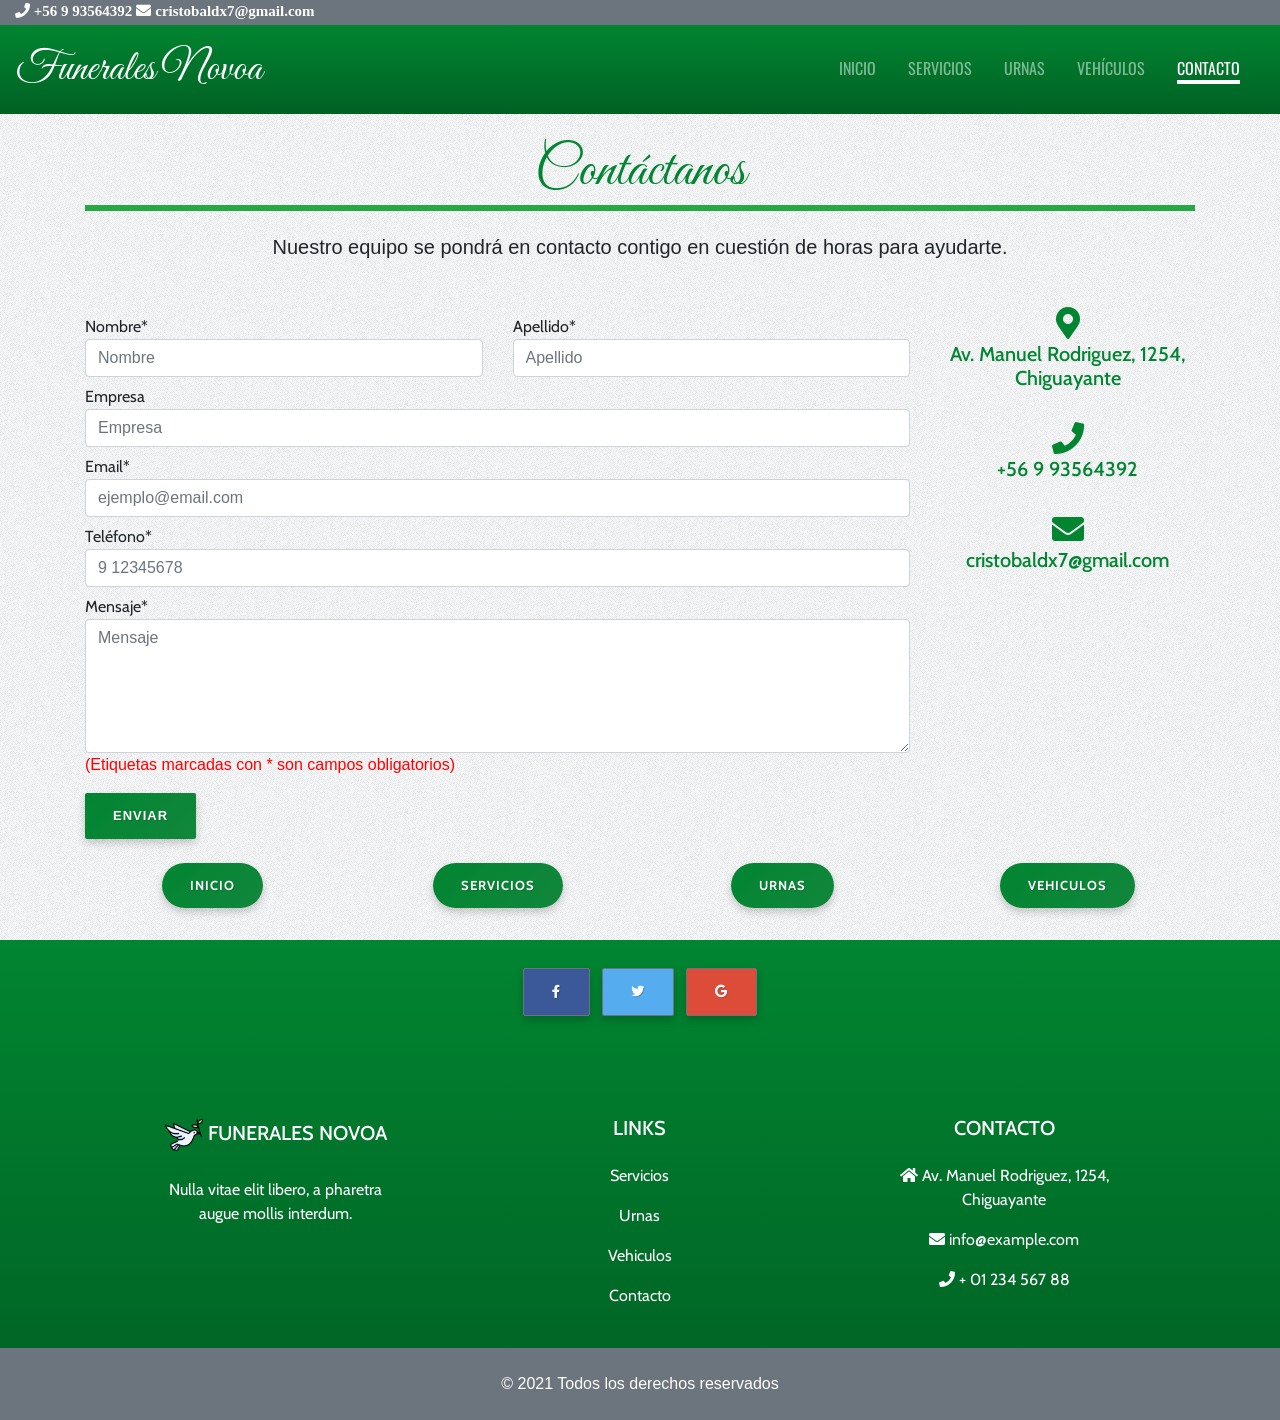
<file: contacto.html>
<!DOCTYPE html>
<html>
    <head>
        <meta charset="utf-8">
        <meta http-equiv="X-UA-Compatible" content="IE=edge">
        <title>Funerales Novoa - Contacto</title>
        <meta name="description" content="">
        <meta name="viewport" content="width=device-width, initial-scale=1">
        <!-- FavIcon -->
        <link rel="icon" href="img/peace.png">
        <!--Kaushan Font-->
        <link href='https://fonts.googleapis.com/css?family=Kaushan+Script' rel='stylesheet' type='text/css'>
        <!--Oswald Font-->
        <link href="https://fonts.googleapis.com/css2?family=Oswald&display=swap" rel="stylesheet">
        <!-- Great Vibes font -->
        <link href="https://fonts.googleapis.com/css2?family=Great+Vibes&display=swap" rel="stylesheet">
        <!-- Cabin Font -->
        <link href="https://fonts.googleapis.com/css2?family=Cabin:ital,wght@0,500;1,400&display=swap" rel="stylesheet">
        <!-- Font Awesome -->
        <link rel="stylesheet" href="https://cdnjs.cloudflare.com/ajax/libs/font-awesome/5.15.3/css/all.min.css">

        <!-- BOOTSTRAP COMPILACION -->
        <!-- Latest compiled and minified CSS -->
        <link rel="stylesheet" href="https://maxcdn.bootstrapcdn.com/bootstrap/4.5.2/css/bootstrap.min.css">

        <!-- jQuery library -->
        <script src="https://ajax.googleapis.com/ajax/libs/jquery/3.5.1/jquery.min.js"></script>

        <!-- Popper JS -->
        <script src="https://cdnjs.cloudflare.com/ajax/libs/popper.js/1.16.0/umd/popper.min.js"></script>

        <!-- Latest compiled JavaScript -->
        <script src="https://maxcdn.bootstrapcdn.com/bootstrap/4.5.2/js/bootstrap.min.js"></script>

        <!-- Estilos -->
        <link rel="stylesheet" href="Styles/estilos.css">

        <!-- AOS -->
        <link href="https://unpkg.com/aos@2.3.1/dist/aos.css" rel="stylesheet">
    </head>
    <body>
        <!-- HEADER-CONTACT -->
        <div class="container-fluid">
          <div class="row">
            <div class="header-contact col-12 m-auto bg-secondary text-white">
              <i class="fas fa-phone phone"> +56 9 93564392</i>
              <i class="fas fa-envelope email"> cristobaldx7@gmail.com</i>
            </div>
          </div>
        </div>
          
        <!-- NAV -->
        <nav class="navbar navbar-expand-lg navbar-dark">
            
            <a class="navbar-brand" style="font-family: 'Great Vibes', cursive;font-size: 42px;" href="index.html">Funerales Novoa</a>
            <button class="navbar-toggler second-button " type="button" data-toggle="collapse" data-target="#navbarSupportedContent23"
            aria-controls="navbarSupportedContent23" aria-expanded="false" aria-label="Toggle navigation">
            <div class="animated-icon2"><span></span><span></span><span></span><span></span></div>
            </button>
            
            <div class="collapse navbar-collapse" id="navbarSupportedContent23">
            <ul class="navbar-nav ml-auto">
                <li class="nav-item ">
                <a class="nav-link botones mr-3" href="index.html">INICIO
                    <span class="sr-only">(current)</span>
                </a>
                </li>
                <li class="nav-item">
                <a class="nav-link botones mr-3" href="servicios.html">SERVICIOS</a>
                
                </li>
                <li class="nav-item">
                <a class="nav-link botones mr-3" href="urnas.html">URNAS</a>
                </li>
                <li class="nav-item">
                <a class="nav-link botones mr-3" href="vehiculos.html">VEHÍCULOS</a>
                </li>
                <li class="nav-item active">
                    <a class="nav-link botones mr-3" href="contacto.html">CONTACTO</a>
                </li>
            </ul>
            
            </div>
        </nav>

        <!--Section: Contact -->
          <section class="container mb-4">
            <!-- Titulo -->
            <h1 class="h1-responsive titulos text-center my-4 border-bottom border-success border-5 display-4 ">Contáctanos</h1>
            
            <!--Section description-->
            <h5 class="text-center w-responsive mx-auto mb-5">Nuestro equipo se pondrá en contacto contigo en
              cuestión de horas para ayudarte.
            </h5>
            

            <div class="row">

                <!--Grid column-->
                <div class="col-md-9 mb-md-0 mb-5">
                  <form action="" method="POST" onsubmit="return validaciones()">

                    <!--Grid row-->
                    <div class="row">

                        <!--Grid column-->
                        <div class="col-md-6">
                            <div class="md-form mb-0">
                                <label for="name" class="mb-0 mt-2" style="font-family: 'Cabin', sans-serif;">Nombre*</label>
                                <input type="text" id="firstName" name="firstName" class="form-control" placeholder="Nombre" required>
                                
                            </div>
                        </div>
                        <!--Grid column-->
                        <!--Grid column-->
                        <div class="col-md-6">
                          <div class="md-form mb-0">
                              <label for="lastname" class="mb-0 mt-2" style="font-family: 'Cabin', sans-serif;">Apellido*</label>
                              <input type="text" id="lastName" name="lastName" class="form-control" placeholder="Apellido" required>
                              
                          </div>
                        </div>
                      <!--Grid column-->

                        <!--Grid column-->
                        <div class="col-md-12">
                            <div class="md-form mb-0">
                                <label for="empresa" class="mb-0 mt-2" style="font-family: 'Cabin', sans-serif;">Empresa</label>
                                <input type="text" id="empresa" name="empresa" class="form-control" placeholder="Empresa" >
                                
                            </div>
                        </div>
                        <!--Grid column-->

                    </div>
                    <!--Grid row-->
                    <!--Grid row-->
                    <div class="row">
                      <div class="col-md-12">
                          <div class="md-form mb-0">
                              <label for="email" class="mb-0 mt-2" style="font-family: 'Cabin', sans-serif;">Email*</label>
                              <input type="text" id="email" name="email" class="form-control" placeholder="ejemplo@email.com" required>
                              
                          </div>
                      </div>
                    </div>
                  <!--Grid row-->

                    <!--Grid row-->
                    <div class="row">
                        <div class="col-md-12">
                            <div class="md-form mb-0">
                                <label for="numero" class="mb-0 mt-2" style="font-family: 'Cabin', sans-serif;">Teléfono*</label>
                                <input type="text" id="number" name="number" class="form-control" placeholder="9 12345678" required>
                                
                            </div>
                        </div>
                    </div>
                    <!--Grid row-->

                    <!--Grid row-->
                    <div class="row">

                        <!--Grid column-->
                        <div class="col-md-12">

                            <div class="md-form">
                                <label for="message" class="mb-0 mt-2" style="font-family: 'Cabin', sans-serif;">Mensaje*</label>
                                <textarea type="text" id="message" name="message" rows="5" class="form-control md-textarea" placeholder="Mensaje" required></textarea>
                                <label for="" style="color:red; font-family:'Trebuchet MS', 'Lucida Sans Unicode', 'Lucida Grande', 'Lucida Sans', Arial, sans-serif">(Etiquetas marcadas con * son campos obligatorios)</label>
                                
                                
                            </div>

                        </div>
                    </div>
                    <!--Grid row-->
                      <!-- <input name="form" type="submit" class="btn btn-success text-center text-md-left mt-2"> -->
                      <button type="submit" class="btn btn-success text-center text-md-left mt-2" >ENVIAR</button>

                  </form>

                    
                </div>
                <!--Grid column-->

                <!--Grid column-->
                <div class="col-md-3 text-center" style="color: #018531;">
                    <ul class="list-unstyled mb-0">
                        <li><i class="fas fa-map-marker-alt fa-2x"></i>
                            <h5 style="font-family: 'Cabin', sans-serif;">Av. Manuel Rodriguez, 1254, Chiguayante</h5>
                        </li>

                        <li><i class="fas fa-phone mt-4 fa-2x"></i>
                            <h5 style="font-family: 'Cabin', sans-serif;">+56 9 93564392</h5>
                        </li>

                        <li><i class="fas fa-envelope mt-4 fa-2x"></i>
                            <h5 style="font-family: 'Cabin', sans-serif;">cristobaldx7@gmail.com</h5>
                        </li>
                    </ul>
                </div>
                <!--Grid column-->

            </div>

          </section>
          <!--Section: Contact v.2-->

          <!-- BOTONES-DE-ABAJO -->
          <div class="container mb-3 mt-3">
            <div class="row parrafos text-center">
              <div class="col-6 col-md-3 mb-3 ">
                <a href="index.html" class="btn btn-success btn-md btn-radius zoom">INICIO</a>
              </div>
              <div class="col-6 col-md-3 mb-3">
                <a href="servicios.html" class="btn btn-success btn-md btn-radius zoom">SERVICIOS</a>
              </div>
              <div class="col-6 col-md-3 mb-3">
                <a href="urnas.html" class="btn btn-success btn-md btn-radius zoom">URNAS</a>
              </div>
              <div class="col-6 col-md-3 mb-3">
                <a href="vehiculos.html" class="btn btn-success btn-md btn-radius zoom">VEHICULOS</a>
              </div>
            </div>
          </div>
        <!-- FIN BOTONES-DE-ABAJO -->

        <!-- FOOTER -->
        
        <footer class="text-center text-lg-start text-muted bg-principal">
          
          <div class="container p-4 pb-0">
            
          <!-- Section: Social media -->
          <section class="mb-4">
            
            <!-- Facebook -->
            <a
              class="btn btn-secondary btn-floating m-1"
              style="background-color: #3b5998;"
              href="#!"
              role="button"
              ><i class="fab fa-facebook-f"></i
            ></a>
      
            <!-- Twitter -->
            <a
              class="btn btn-secondary btn-floating m-1"
              style="background-color: #55acee;"
              href="#!"
              role="button"
              ><i class="fab fa-twitter"></i
            ></a>
      
            <!-- Google -->
            <a
              class="btn btn-secondary btn-floating m-1"
              style="background-color: #dd4b39;"
              href="#!"
              role="button"
              ><i class="fab fa-google"></i
            ></a>  
          </section>

          </div>
          

          <!-- Section: Links  -->
          <section class="text-white">
            <div class="container text-center text-md-start mt-5">
              <!-- Grid row -->
              <div class="row mt-3">
                <!-- Grid column -->
                <div class="col-md-3 col-lg-4 col-xl-3 mx-auto mb-4" style="font-family: 'Cabin', sans-serif;">
                  <!-- Content -->
                  <h6 class="text-uppercase fw-bold mb-4 " style="font-size: 20px;">
                    <img src="img/peace.png" class="img-fluid" alt="" style="width: 15%;"> 
                    Funerales Novoa
                  </h6>
                  <p>
                    Nulla vitae elit libero, a pharetra augue mollis interdum.
                  </p>
                </div>
                <!-- Grid column -->


                <!-- Grid column -->
                <div class="col-md-3 col-lg-2 col-xl-2 mx-auto mb-4 " style="font-family: 'Cabin', sans-serif;">
                  <!-- Links -->
                  <h6 class="text-uppercase fw-bold mb-4" style="font-size: 20px;">
                    Links
                  </h6>
                  <p>
                    <a href="#!" class="text-reset">Servicios</a>
                  </p>
                  <p>
                    <a href="#!" class="text-reset">Urnas</a>
                  </p>
                  <p>
                    <a href="#!" class="text-reset">Vehiculos</a>
                  </p>
                  <p>
                    <a href="#!" class="text-reset">Contacto</a>
                  </p>
                </div>
                <!-- Grid column -->

                <!-- Grid column -->
                <div class="col-md-4 col-lg-3 col-xl-3 mx-auto mb-md-0 mb-4" style="font-family: 'Cabin', sans-serif;">
                  <!-- Links -->
                  <h6 class="text-uppercase fw-bold mb-4" style="font-size: 20px;">
                    Contacto
                  </h6>
                  <p><i class="fas fa-home me-3"></i> Av. Manuel Rodriguez, 1254, Chiguayante</p>
                  <p>
                    <i class="fas fa-envelope me-3"></i>
                    info@example.com
                  </p>
                  <p><i class="fas fa-phone me-3"></i> + 01 234 567 88</p>
                  
                </div>
                <!-- Grid column -->
              </div>
              <!-- Grid row -->
            </div>
          </section>
          <!-- Section: Links  -->

          <!-- Copyright -->
          <div class="text-center p-4 copyright-place bg-secondary text-white" >
            © 2021 Todos los derechos reservados
            
          </div>
          <!-- Copyright -->
        </footer>
        <!-- FIN FOOTER -->
          
          
        <!-- LINKS JAVASCRIPT -->
        <!-- Enlace validaciones -->
        <script src="javascript/validaciones.js"></script>
        <!-- Enlace de Hamburger -->
        <script src="javascript/navbartoggler.js"></script>
        <!-- AOS -->
        <script src="https://unpkg.com/aos@2.3.1/dist/aos.js"></script>
        <script>
        AOS.init();
        </script>        
    </body>
</html>
</file>
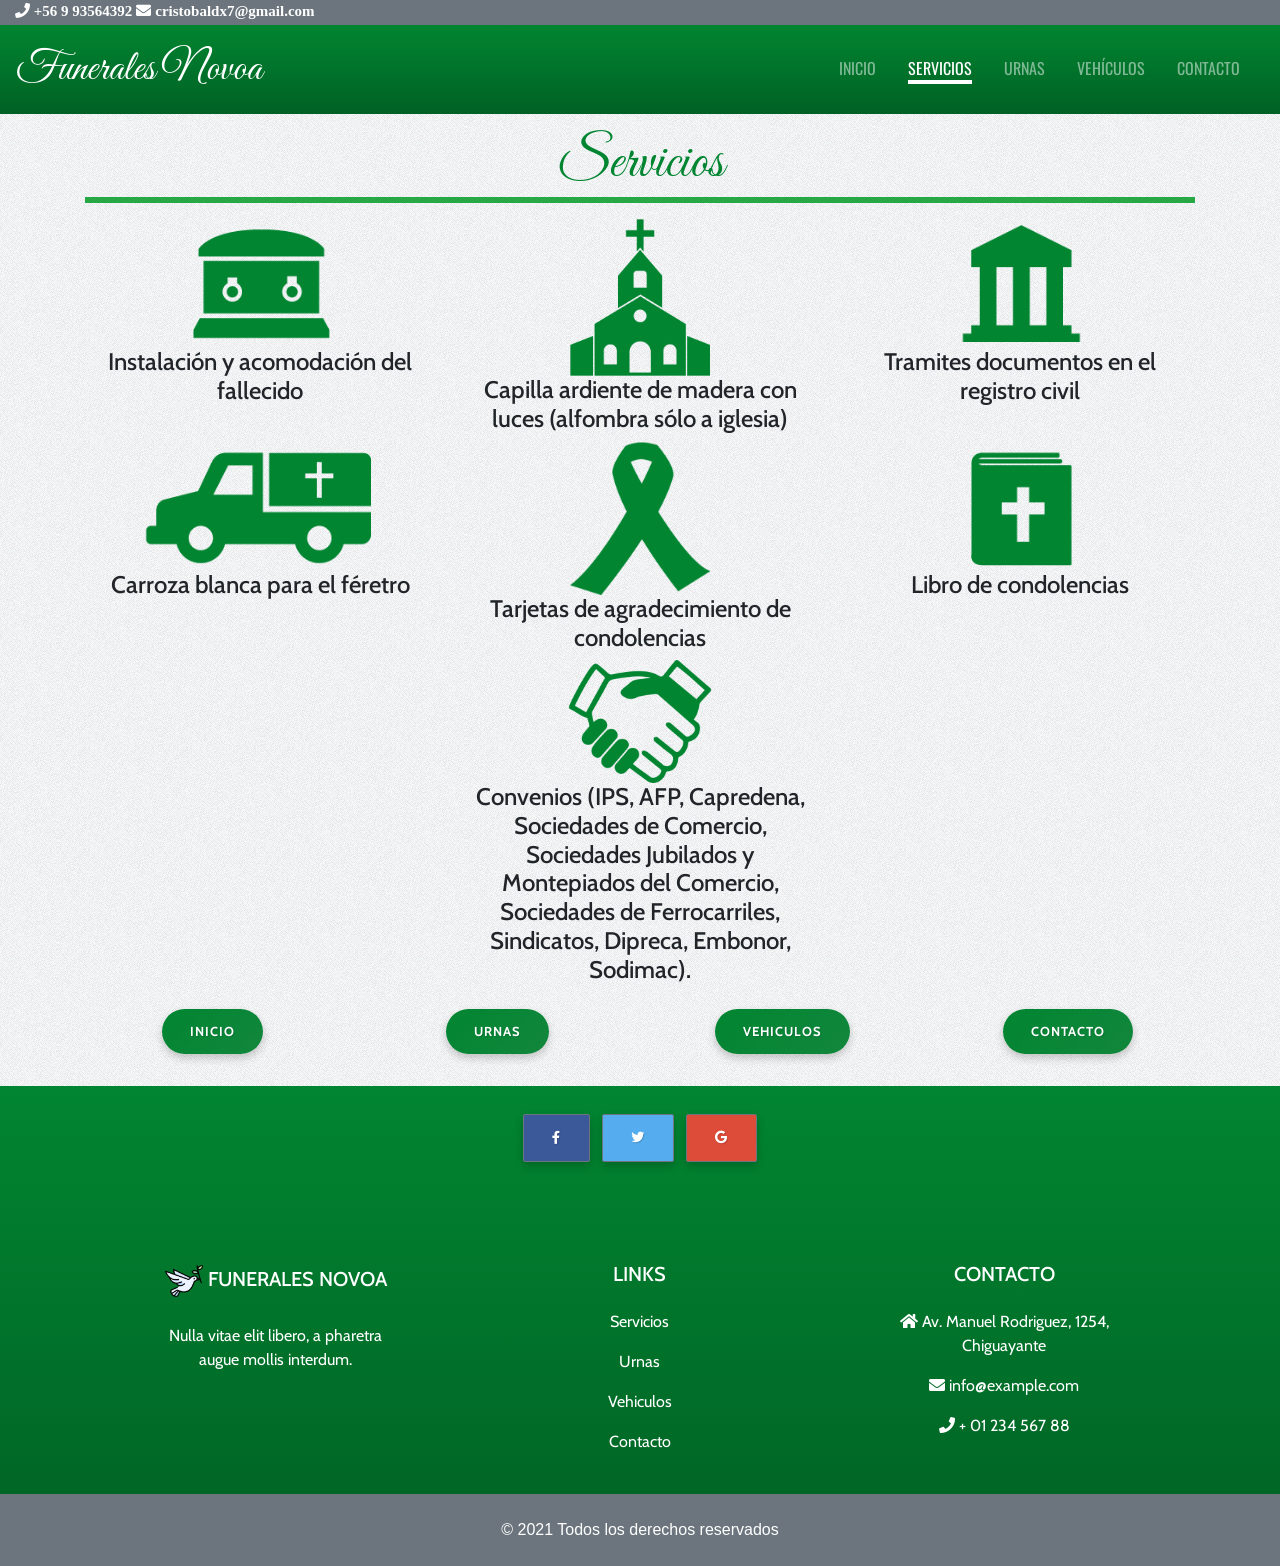
<file: servicios.html>
<!DOCTYPE html>
<html>
    <head>
        <meta charset="utf-8">
        <meta http-equiv="X-UA-Compatible" content="IE=edge">
        <title>Funerales Novoa - Servicios</title>
        <meta name="description" content="">
        <meta name="viewport" content="width=device-width, initial-scale=1">
        <!-- FavIcon -->
        <link rel="icon" href="img/peace.png">
        <!--Kaushan Font-->
        <link href='https://fonts.googleapis.com/css?family=Kaushan+Script' rel='stylesheet' type='text/css'>
        <!--Oswald Font-->
        <link href="https://fonts.googleapis.com/css2?family=Oswald&display=swap" rel="stylesheet">
        <!-- Great Vibes font -->
        <link href="https://fonts.googleapis.com/css2?family=Great+Vibes&display=swap" rel="stylesheet">
        <!-- Cabin Font -->
        <link href="https://fonts.googleapis.com/css2?family=Cabin:ital,wght@0,500;1,400&display=swap" rel="stylesheet">
        <!-- Font Awesome -->
        <link rel="stylesheet" href="https://cdnjs.cloudflare.com/ajax/libs/font-awesome/5.15.3/css/all.min.css">

        <!-- BOOTSTRAP COMPILACION -->
        <!-- Latest compiled and minified CSS -->
        <link rel="stylesheet" href="https://maxcdn.bootstrapcdn.com/bootstrap/4.5.2/css/bootstrap.min.css">

        <!-- jQuery library -->
        <script src="https://ajax.googleapis.com/ajax/libs/jquery/3.5.1/jquery.min.js"></script>

        <!-- Popper JS -->
        <script src="https://cdnjs.cloudflare.com/ajax/libs/popper.js/1.16.0/umd/popper.min.js"></script>

        <!-- Latest compiled JavaScript -->
        <script src="https://maxcdn.bootstrapcdn.com/bootstrap/4.5.2/js/bootstrap.min.js"></script>

        <!-- Estilos -->
        <link rel="stylesheet" href="Styles/estilos.css">

        <!-- AOS -->
        <link href="https://unpkg.com/aos@2.3.1/dist/aos.css" rel="stylesheet">
    </head>
    <body>
          <!-- HEADER-CONTACT -->
          <div class="container-fluid">
            <div class="row">
              <div class="header-contact col-12 m-auto bg-secondary text-white">
                <i class="fas fa-phone phone"> +56 9 93564392</i>
                <i class="fas fa-envelope email"> cristobaldx7@gmail.com</i>
              </div>
            </div>
          </div>
          
          <!-- NAV -->
          <nav class="navbar navbar-expand-lg navbar-dark">
              
              <a class="navbar-brand" style="font-family: 'Great Vibes', cursive;font-size: 42px;" href="index.html">Funerales Novoa</a>
              <button class="navbar-toggler second-button " type="button" data-toggle="collapse" data-target="#navbarSupportedContent23"
              aria-controls="navbarSupportedContent23" aria-expanded="false" aria-label="Toggle navigation">
              <div class="animated-icon2"><span></span><span></span><span></span><span></span></div>
              </button>
             
              <div class="collapse navbar-collapse" id="navbarSupportedContent23">
                <ul class="navbar-nav ml-auto">
                  <li class="nav-item">
                    <a class="nav-link botones mr-3" href="index.html">INICIO
                    <span class="sr-only">(current)</span>  
                    </a>
                  </li>
                  <li class="nav-item active">
                    <a class="nav-link botones mr-3" href="servicios.html">SERVICIOS</a>
                    
                  </li>
                  <li class="nav-item">
                    <a class="nav-link botones mr-3" href="urnas.html">URNAS</a>
                  </li>
                  <li class="nav-item">
                    <a class="nav-link botones mr-3" href="vehiculos.html">VEHÍCULOS</a>
                  </li>
                  <li class="nav-item">
                      <a class="nav-link botones mr-3" href="contacto.html">CONTACTO</a>
                  </li>
                </ul>
                
              </div>
          </nav>

          <!-- SERVICIOS -->
          <div class="container text-center" >
            <h1 class="titulos display-4 mt-3 mb-3 border-bottom border-success border-5">Servicios</h1>
            
            <div class="row  parrafos" data-aos="zoom-in" data-aos-duration="1000">
                <div class="col-6 col-md-4 ">
                    <img src="img/urna.png" class="img-fluid"  width="70%">
                    <h4>Instalación y acomodación del fallecido</h4>
                </div>
                <div class="col-6 col-md-4 ">
                    <img src="img/capilla.png" class="img-fluid"  width="40%">
                    <h4>Capilla ardiente de madera con luces (alfombra sólo a iglesia)</h1>
                </div>
                <div class="col-6 col-md-4 ">
                  <img src="img/templo.png" class="img-fluid"  width="70%">
                  <h4>Tramites documentos en el registro civil</h4>
                </div>              
                <div class="col-6 col-md-4 ">
                    <img src="img/carroza.png" class="img-fluid"  width="70%">
                    <h4>Carroza blanca para el féretro</h4>
                </div>
                <div class="col-6 col-md-4 ">
                  <img src="img/condolencia.png" class="img-fluid"  width="40%">
                  <h4>Tarjetas de agradecimiento de condolencias</h4>
                </div>
                <div class="col-6 col-md-4 ">
                  <img src="img/biblia.png" class="img-fluid"  width="70%">
                    <h4>Libro de condolencias</h4>
                </div>
                <div class="col-md-4">

                </div>
                <div class="col-6 col-md-4 ">
                    <img src="img/convenio.png" class="img-fluid"  width="60%">
                    <h4>Convenios (IPS, AFP, Capredena, Sociedades de Comercio, Sociedades Jubilados y Montepiados del Comercio, Sociedades de Ferrocarriles, Sindicatos, Dipreca, Embonor, Sodimac).</h4>
                </div>
            </div>

          </div>
          <!-- TERMINO SERVICIOS -->

          <!-- BOTONES-DE-ABAJO -->
          <div class="container mb-3 mt-3">
            <div class="row parrafos text-center">
              <div class="col-6 col-md-3 mb-3 ">
                <a href="index.html" class="btn btn-success btn-md btn-radius zoom">INICIO</a>
              </div>
              <div class="col-6 col-md-3 mb-3">
                <a href="urnas.html" class="btn btn-success btn-md btn-radius zoom">URNAS</a>
              </div>
              <div class="col-6 col-md-3 mb-3">
                <a href="vehiculos.html" class="btn btn-success btn-md btn-radius zoom">VEHICULOS</a>
              </div>
              <div class="col-6 col-md-3 mb-3">
                <a href="contacto.html" class="btn btn-success btn-md btn-radius zoom">CONTACTO</a>
              </div>
            </div>
          </div>
          <!-- FIN BOTONES-DE-ABAJO -->



        




        <!-- FOOTER -->
        
        <footer class="text-center text-lg-start text-muted bg-principal">
          
          <div class="container p-4 pb-0">
            
          <!-- Section: Social media -->
          <section class="mb-4">
            
            <!-- Facebook -->
            <a
              class="btn btn-secondary btn-floating m-1"
              style="background-color: #3b5998;"
              href="#!"
              role="button"
              ><i class="fab fa-facebook-f"></i
            ></a>
      
            <!-- Twitter -->
            <a
              class="btn btn-secondary btn-floating m-1"
              style="background-color: #55acee;"
              href="#!"
              role="button"
              ><i class="fab fa-twitter"></i
            ></a>
      
            <!-- Google -->
            <a
              class="btn btn-secondary btn-floating m-1"
              style="background-color: #dd4b39;"
              href="#!"
              role="button"
              ><i class="fab fa-google"></i
            ></a>  
          </section>

          </div>
          

          <!-- Section: Links  -->
          <section class="text-white">
            <div class="container text-center text-md-start mt-5">
              <!-- Grid row -->
              <div class="row mt-3">
                <!-- Grid column -->
                <div class="col-md-3 col-lg-4 col-xl-3 mx-auto mb-4" style="font-family: 'Cabin', sans-serif;">
                  <!-- Content -->
                  <h6 class="text-uppercase fw-bold mb-4 " style="font-size: 20px;">
                    <img src="img/peace.png" class="img-fluid" alt="" style="width: 15%;"> 
                    Funerales Novoa
                  </h6>
                  <p>
                    Nulla vitae elit libero, a pharetra augue mollis interdum.
                  </p>
                </div>
                <!-- Grid column -->


                <!-- Grid column -->
                <div class="col-md-3 col-lg-2 col-xl-2 mx-auto mb-4 " style="font-family: 'Cabin', sans-serif;">
                  <!-- Links -->
                  <h6 class="text-uppercase fw-bold mb-4" style="font-size: 20px;">
                    Links
                  </h6>
                  <p>
                    <a href="#!" class="text-reset">Servicios</a>
                  </p>
                  <p>
                    <a href="#!" class="text-reset">Urnas</a>
                  </p>
                  <p>
                    <a href="#!" class="text-reset">Vehiculos</a>
                  </p>
                  <p>
                    <a href="#!" class="text-reset">Contacto</a>
                  </p>
                </div>
                <!-- Grid column -->

                <!-- Grid column -->
                <div class="col-md-4 col-lg-3 col-xl-3 mx-auto mb-md-0 mb-4" style="font-family: 'Cabin', sans-serif;">
                  <!-- Links -->
                  <h6 class="text-uppercase fw-bold mb-4" style="font-size: 20px;">
                    Contacto
                  </h6>
                  <p><i class="fas fa-home me-3"></i> Av. Manuel Rodriguez, 1254, Chiguayante</p>
                  <p>
                    <i class="fas fa-envelope me-3"></i>
                    info@example.com
                  </p>
                  <p><i class="fas fa-phone me-3"></i> + 01 234 567 88</p>
                  
                </div>
                <!-- Grid column -->
              </div>
              <!-- Grid row -->
            </div>
          </section>
          <!-- Section: Links  -->

          <!-- Copyright -->
          <div class="text-center p-4 copyright-place bg-secondary text-white" >
            © 2021 Todos los derechos reservados
            
          </div>
          <!-- Copyright -->
        </footer>
        <!-- FIN FOOTER -->


        <!-- LINKS JAVASCRIPT -->
        <!-- Enlace de Hamburger-->
        <script src="javascript/navbartoggler.js"></script>
        <!-- AOS -->
        <script src="https://unpkg.com/aos@2.3.1/dist/aos.js"></script>
        <script>
          AOS.init();
        </script>
    </body>
</html>
</file>
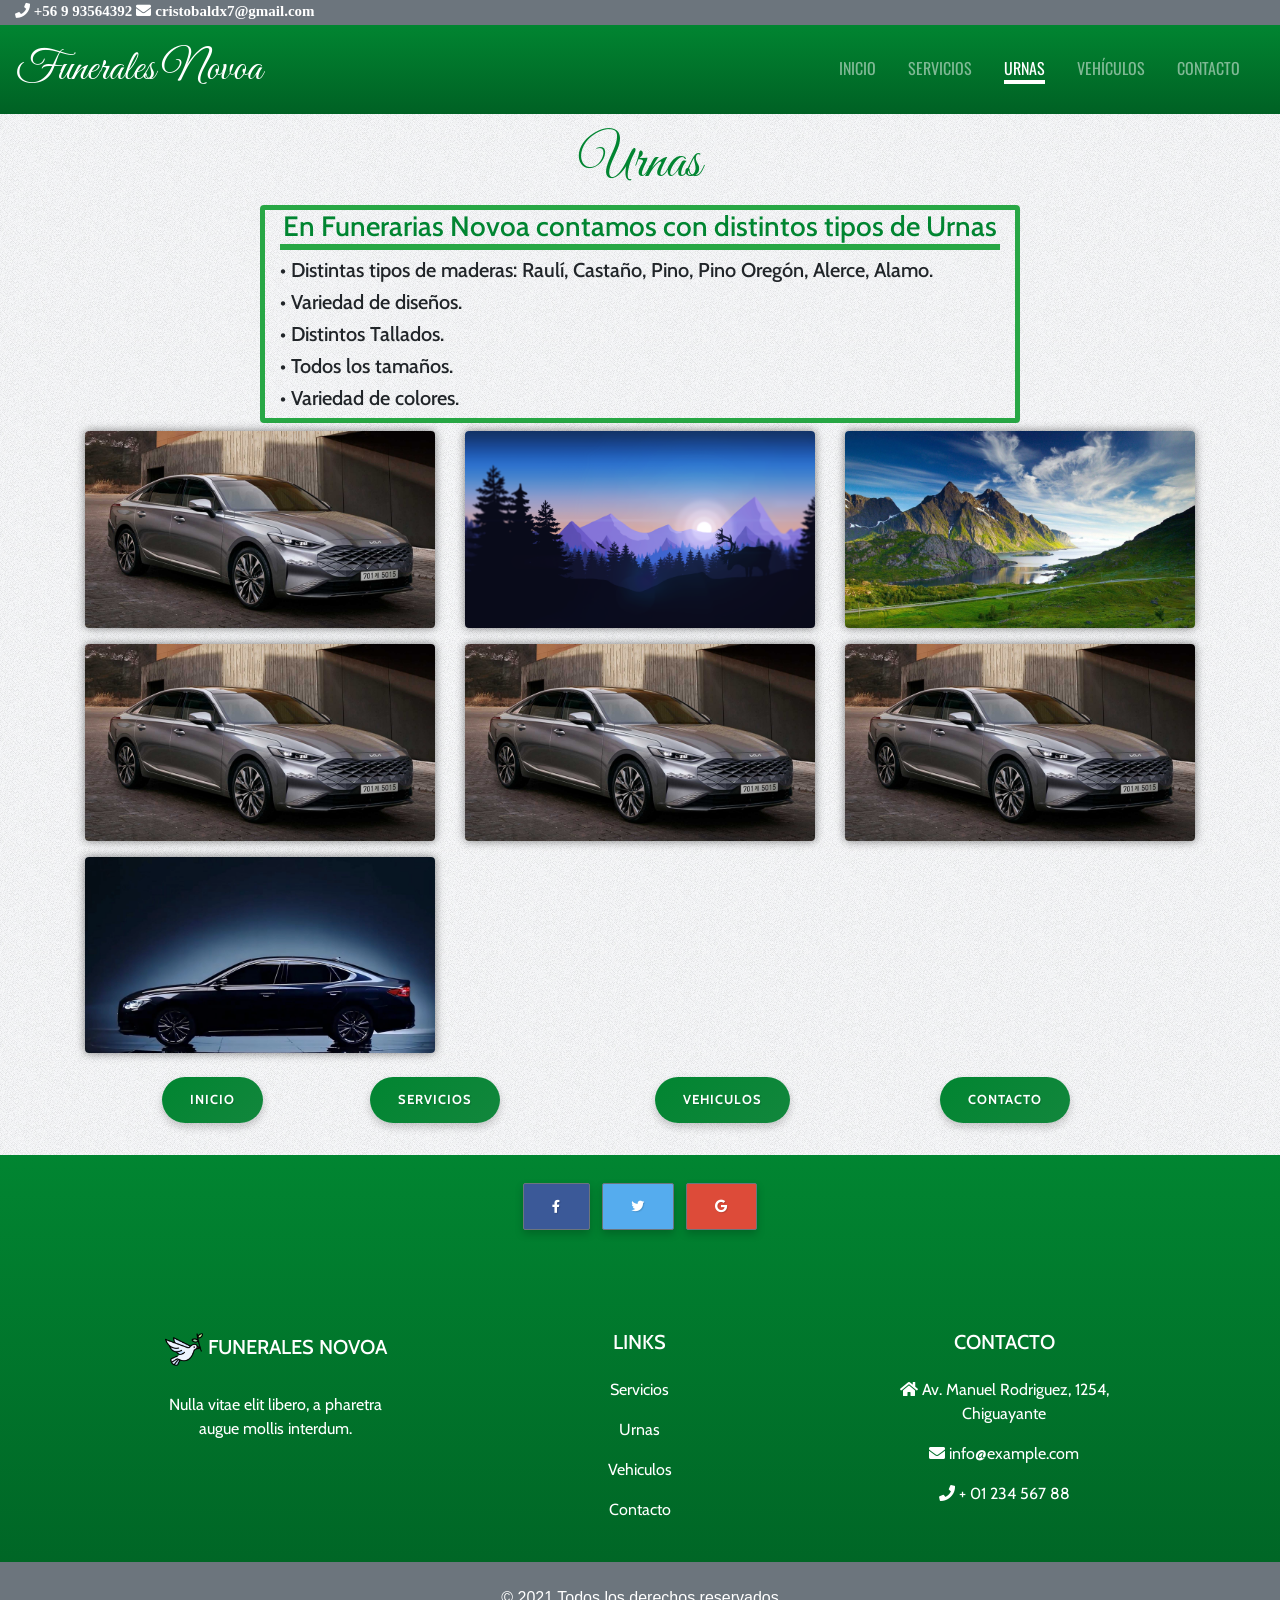
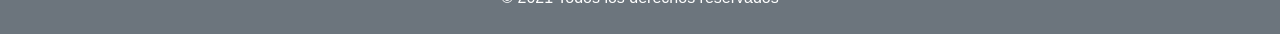
<file: urnas.html>
<!DOCTYPE html>
<html>
    <head>
        <meta charset="utf-8">
        <meta http-equiv="X-UA-Compatible" content="IE=edge">
        <title>Funerales Novoa - Urnas</title>
        <meta name="description" content="">
        <meta name="viewport" content="width=device-width, initial-scale=1">
        <!-- FavIcon -->
        <link rel="icon" href="img/peace.png">
        <!--Kaushan Font-->
        <link href='https://fonts.googleapis.com/css?family=Kaushan+Script' rel='stylesheet' type='text/css'>
        <!--Oswald Font-->
        <link href="https://fonts.googleapis.com/css2?family=Oswald&display=swap" rel="stylesheet">
        <!-- Great Vibes font -->
        <link href="https://fonts.googleapis.com/css2?family=Great+Vibes&display=swap" rel="stylesheet">
        <!-- Cabin Font -->
        <link href="https://fonts.googleapis.com/css2?family=Cabin:ital,wght@0,500;1,400&display=swap" rel="stylesheet">
        <!-- Font Awesome -->
        <link rel="stylesheet" href="https://cdnjs.cloudflare.com/ajax/libs/font-awesome/5.15.3/css/all.min.css">

        <!-- BOOTSTRAP COMPILACION -->
        <!-- Latest compiled and minified CSS -->
        <link rel="stylesheet" href="https://maxcdn.bootstrapcdn.com/bootstrap/4.5.2/css/bootstrap.min.css">

        <!-- jQuery library -->
        <script src="https://ajax.googleapis.com/ajax/libs/jquery/3.5.1/jquery.min.js"></script>

        <!-- Popper JS -->
        <script src="https://cdnjs.cloudflare.com/ajax/libs/popper.js/1.16.0/umd/popper.min.js"></script>

        <!-- Latest compiled JavaScript -->
        <script src="https://maxcdn.bootstrapcdn.com/bootstrap/4.5.2/js/bootstrap.min.js"></script>

        <!-- Estilos -->
        <link rel="stylesheet" href="Styles/estilos.css">

        <!-- AOS -->
        <link href="https://unpkg.com/aos@2.3.1/dist/aos.css" rel="stylesheet">
    </head>
    <body>
        <!-- HEADER-CONTACT -->
        <div class="container-fluid">
            <div class="row">
            <div class="header-contact col-12 m-auto bg-secondary text-white">
                <i class="fas fa-phone phone"> +56 9 93564392</i>
                <i class="fas fa-envelope email"> cristobaldx7@gmail.com</i>
            </div>
            </div>
        </div>
          
        <!-- NAV -->
        <nav class="navbar navbar-expand-lg navbar-dark">
            
            <a class="navbar-brand" style="font-family: 'Great Vibes', cursive;font-size: 42px;" href="index.html">Funerales Novoa</a>
            <button class="navbar-toggler second-button " type="button" data-toggle="collapse" data-target="#navbarSupportedContent23"
            aria-controls="navbarSupportedContent23" aria-expanded="false" aria-label="Toggle navigation">
            <div class="animated-icon2"><span></span><span></span><span></span><span></span></div>
            </button>
            
            <div class="collapse navbar-collapse" id="navbarSupportedContent23">
            <ul class="navbar-nav ml-auto">
                <li class="nav-item">
                <a class="nav-link botones mr-3" href="index.html">INICIO
                <span class="sr-only">(current)</span>  
                </a>
                </li>
                <li class="nav-item">
                <a class="nav-link botones mr-3" href="servicios.html">SERVICIOS</a>
                
                </li>
                <li class="nav-item active">
                <a class="nav-link botones mr-3" href="urnas.html">URNAS</a>
                </li>
                <li class="nav-item">
                <a class="nav-link botones mr-3" href="vehiculos.html">VEHÍCULOS</a>
                </li>
                <li class="nav-item">
                    <a class="nav-link botones mr-3" href="contacto.html">CONTACTO</a>
                </li>
            </ul>
            
            </div>
        </nav>

        <!-- URNAS -->
        <div class="container">
            <h1 class="titulos text-center mt-3 display-4 ">Urnas</h1>
            <div class="row" data-aos="zoom-in" data-aos-duration="1000" id="gallery" data-toggle="modal" data-target="#exampleModal">
                <div class="col-2">

                </div>
                <div class="col-8 parrafos text-left border border-5 border-success rounded">
                    <h3 class="border-bottom border-success text-sm-center " style="color: #018531;">En Funerarias Novoa contamos con distintos tipos de Urnas</h3>
                    <h5>• Distintas tipos de maderas: Raulí, Castaño, Pino, Pino Oregón, Alerce, Alamo.</h5>
                    <h5>• Variedad de diseños.</h5>
                    <h5>• Distintos Tallados.</h5>
                    <h5>• Todos los tamaños.</h5>
                    <h5>• Variedad de colores.</h5>
                </div>
                <div class="col-2">

                </div>
                <div class="col-6 col-md-4  my-2" style="cursor: pointer;">
                    <img src="img/auto-1.jpg" class="img-fluid img-efectos zoom rounded" width="100%" alt="" data-target="#carouselExample" data-slide-to="0">
                </div>
                <div class="col-6 col-md-4  my-2" style="cursor: pointer;">
                    <img src="img/ciervo.jpg" class="img-fluid img-efectos zoom rounded" width="100%" alt="" data-target="#carouselExample" data-slide-to="1">
                </div>              
                <div class="col-6 col-md-4  my-2" style="cursor: pointer;">
                    <img src="img/ireland.jpg" class="img-fluid img-efectos zoom rounded" width="100%" alt="" data-target="#carouselExample" data-slide-to="2">
                </div>
                <div class="col-6 col-md-4  my-2" style="cursor: pointer;">
                    <img src="img/auto-1.jpg" class="img-fluid img-efectos zoom rounded" width="100%" alt="" data-target="#carouselExample" data-slide-to="3">
                </div>
                <div class="col-6 col-md-4  my-2" style="cursor: pointer;">
                    <img src="img/auto-1.jpg" class="img-fluid img-efectos zoom rounded" width="100%" alt="" data-target="#carouselExample" data-slide-to="4">
                </div>
                <div class="col-6 col-md-4 my-2" style="cursor: pointer;">
                    <img src="img/auto-1.jpg" class="img-fluid img-efectos zoom rounded" width="100%" alt="" data-target="#carouselExample" data-slide-to="5">
                </div>
                <div class="col-6 col-md-4  my-2" style="cursor: pointer;">
                    <img src="img/auto-2.jpg" class="img-fluid img-efectos zoom rounded" width="100%" alt="" data-target="#carouselExample" data-slide-to="6">
                </div>

            </div>

        </div>
        <!-- TERMINO URNAS -->

        <!-- MODAL DE GALERIAS -->
        <div class="modal fade" id="exampleModal" tabindex="-1" role="dialog" aria-hidden="true">
          <div class="modal-dialog modal-lg" role="document">
            <div class="modal-content">
              <div class="modal-header">
                <button type="button" class="close" data-dismiss="modal" aria-label="Close">
                  <span aria-hidden="true">×</span>
                </button>
              </div>
              <div class="modal-body">
                
              
              <div id="carouselExample" class="carousel slide" data-ride="carousel">
                  <div class="carousel-inner">
                    <div class="carousel-item active" style="height: auto; background: none;">
                      <img class="d-block w-100" src="img/auto-1.jpg">
                    </div>
                    <div class="carousel-item" style="height: auto; background: none;">
                      <img class="d-block w-100" src="img/ciervo.jpg">
                    </div>
                    <div class="carousel-item" style="height: auto; background: none;">
                      <img class="d-block w-100" src="img/ireland.jpg">
                    </div>
                    <div class="carousel-item" style="height: auto; background: none;">
                      <img class="d-block w-100" src="img/auto-1.jpg">
                    </div>
                    <div class="carousel-item" style="height: auto; background: none;">
                      <img class="d-block w-100" src="img/auto-1.jpg">
                    </div>
                    <div class="carousel-item" style="height: auto; background: none;">
                      <img class="d-block w-100" src="img/auto-1.jpg">
                    </div>
                    <div class="carousel-item" style="height: auto; background: none;">
                      <img class="d-block w-100" src="img/auto-2.jpg">
                    </div>
                  </div>
                  <a class="carousel-control-prev" href="#carouselExample" role="button" data-slide="prev">
                    <span class="carousel-control-prev-icon" aria-hidden="true"></span>
                    <span class="sr-only">Previous</span>
                  </a>
                  <a class="carousel-control-next" href="#carouselExample" role="button" data-slide="next">
                    <span class="carousel-control-next-icon" aria-hidden="true"></span>
                    <span class="sr-only">Next</span>
                  </a>
                </div>
              </div>
              
            </div>
          </div>
        </div>
        <!-- TERMINO MODAL -->

        <!-- BOTONES-DE-ABAJO -->
        <div class="container mb-3 mt-3">
          <div class="row parrafos">
            <div class="col-6 col-md-3 mb-3 text-center ">
              <a href="index.html" class="btn btn-success btn-md btn-radius zoom">INICIO</a>
            </div>
            <div class="col-6 col-md-3 mb-3">
              <a href="servicios.html" class="btn btn-success btn-md btn-radius zoom">SERVICIOS</a>
            </div>
            <div class="col-6 col-md-3 mb-3">
              <a href="vehiculos.html" class="btn btn-success btn-md btn-radius zoom">VEHICULOS</a>
            </div>
            <div class="col-6 col-md-3 mb-3">
              <a href="contacto.html" class="btn btn-success btn-md btn-radius zoom">CONTACTO</a>
            </div>
          </div>
        </div>
        <!-- FIN BOTONES-DE-ABAJO -->


        <!-- FOOTER -->
        
        <footer class="text-center text-lg-start text-muted bg-principal">
          
            <div class="container p-4 pb-0">
              
            <!-- Section: Social media -->
            <section class="mb-4">
              
              <!-- Facebook -->
              <a
                class="btn btn-secondary btn-floating m-1"
                style="background-color: #3b5998;"
                href="#!"
                role="button"
                ><i class="fab fa-facebook-f"></i
              ></a>
        
              <!-- Twitter -->
              <a
                class="btn btn-secondary btn-floating m-1"
                style="background-color: #55acee;"
                href="#!"
                role="button"
                ><i class="fab fa-twitter"></i
              ></a>
        
              <!-- Google -->
              <a
                class="btn btn-secondary btn-floating m-1"
                style="background-color: #dd4b39;"
                href="#!"
                role="button"
                ><i class="fab fa-google"></i
              ></a>  
            </section>
  
            </div>
            
  
            <!-- Section: Links  -->
            <section class="text-white">
              <div class="container text-center text-md-start mt-5">
                <!-- Grid row -->
                <div class="row mt-3">
                  <!-- Grid column -->
                  <div class="col-md-3 col-lg-4 col-xl-3 mx-auto mb-4" style="font-family: 'Cabin', sans-serif;">
                    <!-- Content -->
                    <h6 class="text-uppercase fw-bold mb-4 " style="font-size: 20px;">
                      <img src="img/peace.png" class="img-fluid" alt="" style="width: 15%;"> 
                      Funerales Novoa
                    </h6>
                    <p>
                      Nulla vitae elit libero, a pharetra augue mollis interdum.
                    </p>
                  </div>
                  <!-- Grid column -->
  
  
                  <!-- Grid column -->
                  <div class="col-md-3 col-lg-2 col-xl-2 mx-auto mb-4 " style="font-family: 'Cabin', sans-serif;">
                    <!-- Links -->
                    <h6 class="text-uppercase fw-bold mb-4" style="font-size: 20px;">
                      Links
                    </h6>
                    <p>
                      <a href="#!" class="text-reset">Servicios</a>
                    </p>
                    <p>
                      <a href="#!" class="text-reset">Urnas</a>
                    </p>
                    <p>
                      <a href="#!" class="text-reset">Vehiculos</a>
                    </p>
                    <p>
                      <a href="#!" class="text-reset">Contacto</a>
                    </p>
                  </div>
                  <!-- Grid column -->
  
                  <!-- Grid column -->
                  <div class="col-md-4 col-lg-3 col-xl-3 mx-auto mb-md-0 mb-4" style="font-family: 'Cabin', sans-serif;">
                    <!-- Links -->
                    <h6 class="text-uppercase fw-bold mb-4" style="font-size: 20px;">
                      Contacto
                    </h6>
                    <p><i class="fas fa-home me-3"></i> Av. Manuel Rodriguez, 1254, Chiguayante</p>
                    <p>
                      <i class="fas fa-envelope me-3"></i>
                      info@example.com
                    </p>
                    <p><i class="fas fa-phone me-3"></i> + 01 234 567 88</p>
                    
                  </div>
                  <!-- Grid column -->
                </div>
                <!-- Grid row -->
              </div>
            </section>
            <!-- Section: Links  -->
  
            <!-- Copyright -->
            <div class="text-center p-4 copyright-place bg-secondary text-white" >
              © 2021 Todos los derechos reservados
              
            </div>
            <!-- Copyright -->
          </footer>
          <!-- FIN FOOTER -->


        <!-- LINKS JAVASCRIPT -->
        <!-- Enlace de Hamburger-->
        <script src="javascript/navbartoggler.js"></script>
        <!-- AOS -->
        <script src="https://unpkg.com/aos@2.3.1/dist/aos.js"></script>
        <script>
            AOS.init();
        </script>        
    </body>
</html>
</file>
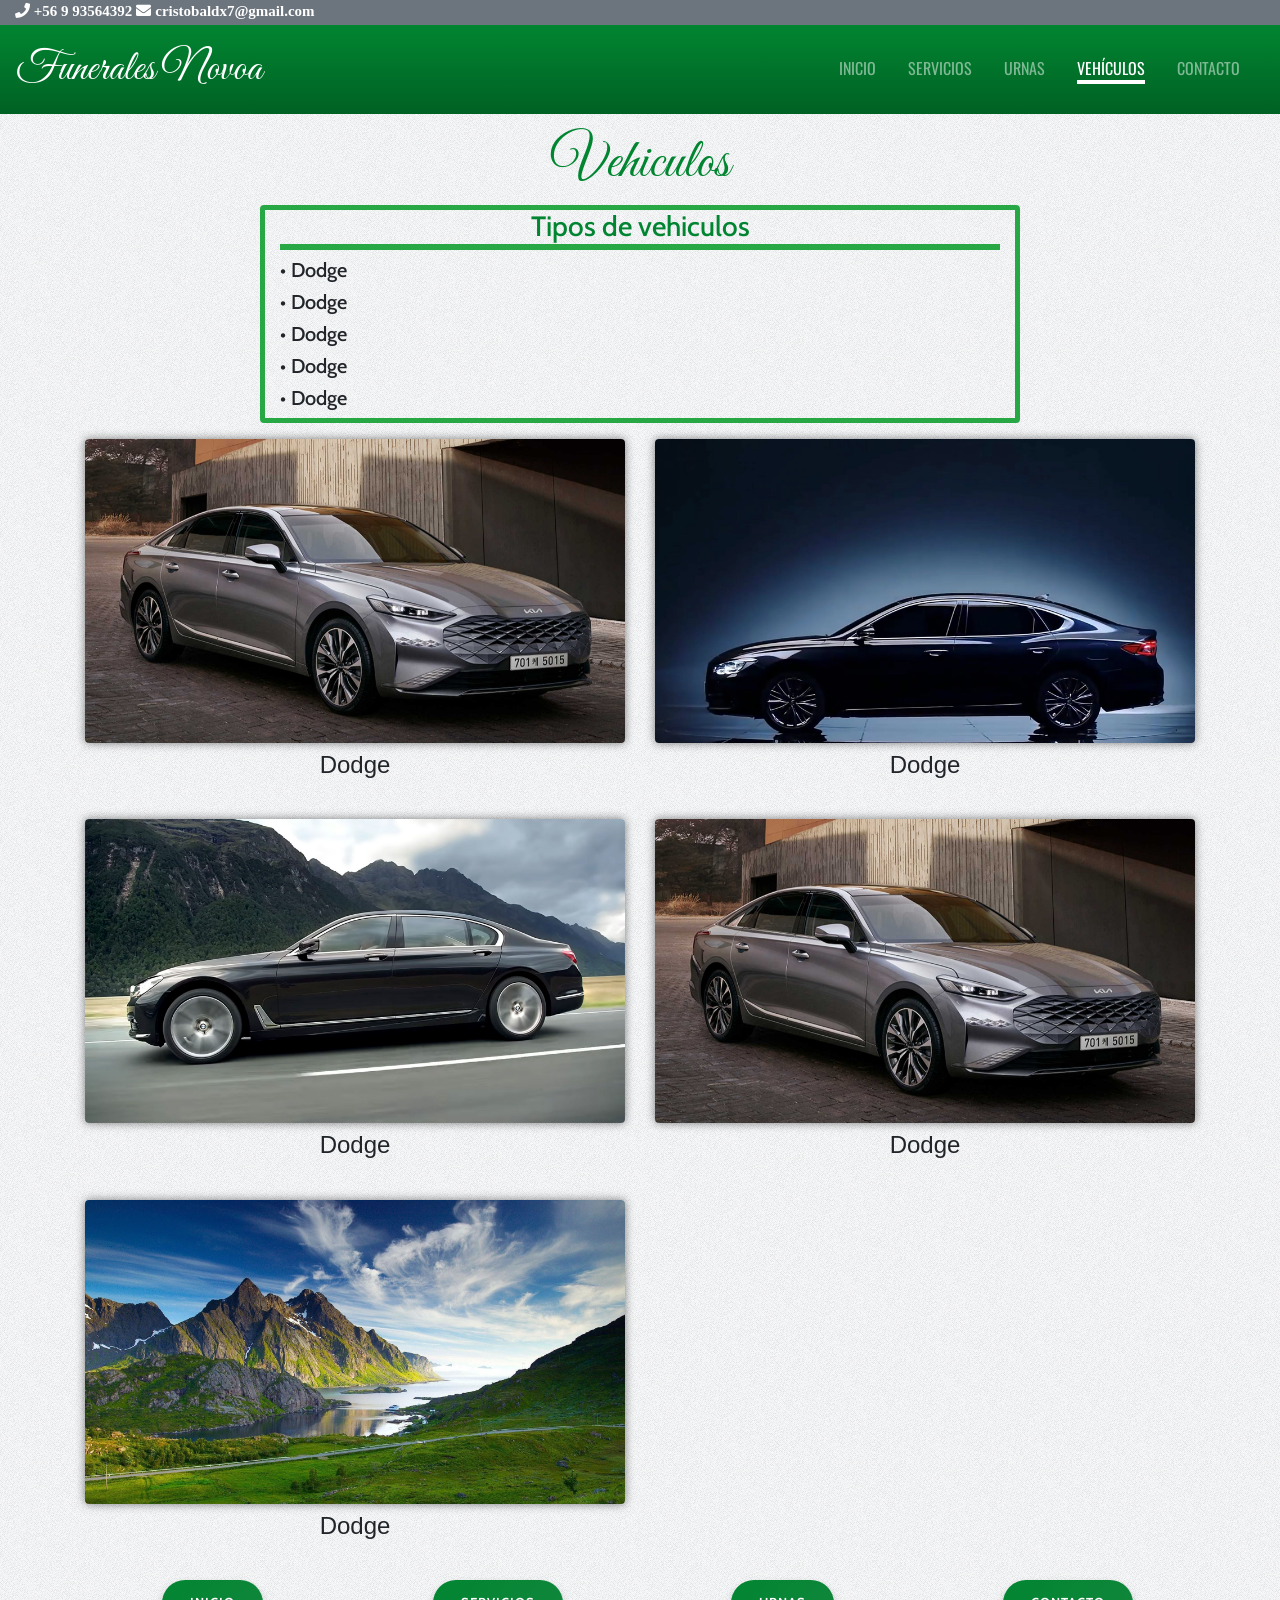
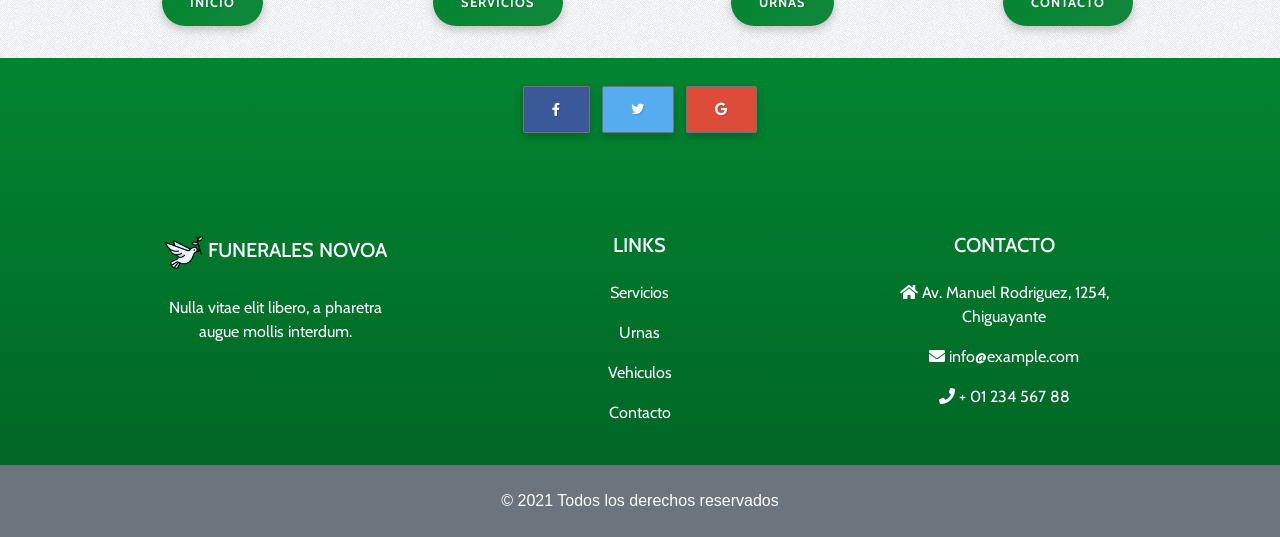
<file: vehiculos.html>
<!DOCTYPE html>
<html>
    <head>
        <meta charset="utf-8">
        <meta http-equiv="X-UA-Compatible" content="IE=edge">
        <title>Funerales Novoa - Vehiculos</title>
        <meta name="description" content="">
        <meta name="viewport" content="width=device-width, initial-scale=1">
        <!-- FavIcon -->
        <link rel="icon" href="img/peace.png">
        <!--Kaushan Font-->
        <link href='https://fonts.googleapis.com/css?family=Kaushan+Script' rel='stylesheet' type='text/css'>
        <!--Oswald Font-->
        <link href="https://fonts.googleapis.com/css2?family=Oswald&display=swap" rel="stylesheet">
        <!-- Great Vibes font -->
        <link href="https://fonts.googleapis.com/css2?family=Great+Vibes&display=swap" rel="stylesheet">
        <!-- Cabin Font -->
        <link href="https://fonts.googleapis.com/css2?family=Cabin:ital,wght@0,500;1,400&display=swap" rel="stylesheet">
        <!-- Font Awesome -->
        <link rel="stylesheet" href="https://cdnjs.cloudflare.com/ajax/libs/font-awesome/5.15.3/css/all.min.css">

        <!-- BOOTSTRAP COMPILACION -->
        <!-- Latest compiled and minified CSS -->
        <link rel="stylesheet" href="https://maxcdn.bootstrapcdn.com/bootstrap/4.5.2/css/bootstrap.min.css">

        <!-- jQuery library -->
        <script src="https://ajax.googleapis.com/ajax/libs/jquery/3.5.1/jquery.min.js"></script>

        <!-- Popper JS -->
        <script src="https://cdnjs.cloudflare.com/ajax/libs/popper.js/1.16.0/umd/popper.min.js"></script>

        <!-- Latest compiled JavaScript -->
        <script src="https://maxcdn.bootstrapcdn.com/bootstrap/4.5.2/js/bootstrap.min.js"></script>

        <!-- Estilos -->
        <link rel="stylesheet" href="Styles/estilos.css">

        <!-- AOS -->
        <link href="https://unpkg.com/aos@2.3.1/dist/aos.css" rel="stylesheet">
    </head>
    <body>
        <!-- HEADER-CONTACT -->
        <div class="container-fluid">
            <div class="row">
              <div class="header-contact col-12 m-auto bg-secondary text-white">
                <i class="fas fa-phone phone"> +56 9 93564392</i>
                <i class="fas fa-envelope email"> cristobaldx7@gmail.com</i>
              </div>
            </div>
        </div>
          
        <!-- NAV -->
        <nav class="navbar navbar-expand-lg navbar-dark">
            
            <a class="navbar-brand" style="font-family: 'Great Vibes', cursive;font-size: 42px;" href="index.html">Funerales Novoa</a>
            <button class="navbar-toggler second-button " type="button" data-toggle="collapse" data-target="#navbarSupportedContent23"
            aria-controls="navbarSupportedContent23" aria-expanded="false" aria-label="Toggle navigation">
            <div class="animated-icon2"><span></span><span></span><span></span><span></span></div>
            </button>
            
            <div class="collapse navbar-collapse" id="navbarSupportedContent23">
            <ul class="navbar-nav ml-auto">
                <li class="nav-item">
                <a class="nav-link botones mr-3" href="index.html">INICIO
                <span class="sr-only">(current)</span>  
                </a>
                </li>
                <li class="nav-item">
                <a class="nav-link botones mr-3" href="servicios.html">SERVICIOS</a>
                
                </li>
                <li class="nav-item">
                <a class="nav-link botones mr-3" href="urnas.html">URNAS</a>
                </li>
                <li class="nav-item active">
                <a class="nav-link botones mr-3" href="vehiculos.html">VEHÍCULOS</a>
                </li>
                <li class="nav-item">
                    <a class="nav-link botones mr-3" href="contacto.html">CONTACTO</a>
                </li>
            </ul>
            
            </div>
        </nav>

        <!-- VEHICULOS -->
        <div class="container">
            <h1 class="titulos text-center mt-3 display-4 ">Vehiculos</h1>
            <div class="row" data-aos="zoom-in" data-aos-duration="1000" id="gallery" data-toggle="modal" data-target="#exampleModal">
                <div class="col-2">

                </div>
                <div class="col-8 parrafos text-left border border-5 border-success rounded">
                    <h3 class="border-bottom border-success text-sm-center" style="color: #018531;">Tipos de vehiculos</h3>
                    <h5>• Dodge</h5>
                    <h5>• Dodge</h5>
                    <h5>• Dodge</h5>
                    <h5>• Dodge</h5>
                    <h5>• Dodge</h5>
                </div>
                <div class="col-2">

                </div>
                <div class="col-12 col-md-6  my-3" style="cursor: pointer;">
                    <img src="img/auto-1.jpg" class="img-fluid img-efectos zoom rounded" width="100%" alt="" data-target="#carouselExample" data-slide-to="0">
                    <h4 class="mt-2 text-center">Dodge</h4>
                </div>
                <div class="col-12 col-md-6  my-3" style="cursor: pointer;">
                    <img src="img/auto-2.jpg" class="img-fluid img-efectos zoom rounded" width="100%" alt="" data-target="#carouselExample" data-slide-to="1">
                    <h4 class="mt-2 text-center" >Dodge</h4>
                </div>              
                <div class="col-12 col-md-6  my-3" style="cursor: pointer;">
                    <img src="img/auto-3.jpg" class="img-fluid img-efectos zoom rounded" width="100%" alt="" data-target="#carouselExample" data-slide-to="2">
                    <h4 class="mt-2 text-center" >Dodge</h4>
                </div>
                <div class="col-12 col-md-6  my-3" style="cursor: pointer;">
                    <img src="img/auto-1.jpg" class="img-fluid img-efectos zoom rounded" width="100%" alt="" data-target="#carouselExample" data-slide-to="3">
                    <h4 class="mt-2 text-center" >Dodge</h4>
                </div>
                <div class="col-12 col-md-6  my-3" style="cursor: pointer;">
                    <img src="img/ireland.jpg" class="img-fluid img-efectos zoom rounded" width="100%" alt="" data-target="#carouselExample" data-slide-to="4">
                    <h4 class="mt-2 text-center" >Dodge</h4>
                </div>
                

            </div>

        </div>
        <!-- VEHICULOS -->


        <!-- MODAL DE GALERIAS -->
        <div class="modal fade" id="exampleModal" tabindex="-1" role="dialog" aria-hidden="true">
          <div class="modal-dialog modal-lg" role="document">
            <div class="modal-content">
              <div class="modal-header">
                <button type="button" class="close" data-dismiss="modal" aria-label="Close">
                  <span aria-hidden="true">×</span>
                </button>
              </div>
              <div class="modal-body">
                
              
              <div id="carouselExample" class="carousel slide" data-ride="carousel">
                  <div class="carousel-inner">
                    <div class="carousel-item active" style="height: auto; background: none;">
                      <img class="d-block w-100" src="img/auto-1.jpg">
                    </div>
                    <div class="carousel-item" style="height: auto; background: none;">
                      <img class="d-block w-100" src="img/auto-2.jpg">
                    </div>
                    <div class="carousel-item" style="height: auto; background: none;">
                      <img class="d-block w-100" src="img/auto-3.jpg">
                    </div>
                    <div class="carousel-item" style="height: auto; background: none;">
                      <img class="d-block w-100" src="img/auto-1.jpg">
                    </div>
                    <div class="carousel-item" style="height: auto; background: none;">
                      <img class="d-block w-100" src="img/ireland.jpg">
                    </div>
                  </div>
                  <a class="carousel-control-prev" href="#carouselExample" role="button" data-slide="prev">
                    <span class="carousel-control-prev-icon" aria-hidden="true"></span>
                    <span class="sr-only">Previous</span>
                  </a>
                  <a class="carousel-control-next" href="#carouselExample" role="button" data-slide="next">
                    <span class="carousel-control-next-icon" aria-hidden="true"></span>
                    <span class="sr-only">Next</span>
                  </a>
                </div>
              </div>
              
            </div>
          </div>
        </div>
        <!-- TERMINO MODAL -->

        <!-- BOTONES-DE-ABAJO -->
        <div class="container mb-3 mt-3">
          <div class="row parrafos text-center">
            <div class="col-6 col-md-3 mb-3 ">
              <a href="index.html" class="btn btn-success btn-md btn-radius zoom">INICIO</a>
            </div>
            <div class="col-6 col-md-3 mb-3">
              <a href="servicios.html" class="btn btn-success btn-md btn-radius zoom">SERVICIOS</a>
            </div>
            <div class="col-6 col-md-3 mb-3">
              <a href="urnas.html" class="btn btn-success btn-md btn-radius zoom">URNAS</a>
            </div>
            <div class="col-6 col-md-3 mb-3">
              <a href="contacto.html" class="btn btn-success btn-md btn-radius zoom">CONTACTO</a>
            </div>
          </div>
        </div>
        <!-- FIN BOTONES-DE-ABAJO -->


        <!-- FOOTER -->
        
        <footer class="text-center text-lg-start text-muted bg-principal">
          
            <div class="container p-4 pb-0">
              
            <!-- Section: Social media -->
            <section class="mb-4">
              
              <!-- Facebook -->
              <a
                class="btn btn-secondary btn-floating m-1"
                style="background-color: #3b5998;"
                href="#!"
                role="button"
                ><i class="fab fa-facebook-f"></i
              ></a>
        
              <!-- Twitter -->
              <a
                class="btn btn-secondary btn-floating m-1"
                style="background-color: #55acee;"
                href="#!"
                role="button"
                ><i class="fab fa-twitter"></i
              ></a>
        
              <!-- Google -->
              <a
                class="btn btn-secondary btn-floating m-1"
                style="background-color: #dd4b39;"
                href="#!"
                role="button"
                ><i class="fab fa-google"></i
              ></a>  
            </section>
  
            </div>
            
  
            <!-- Section: Links  -->
            <section class="text-white">
              <div class="container text-center text-md-start mt-5">
                <!-- Grid row -->
                <div class="row mt-3">
                  <!-- Grid column -->
                  <div class="col-md-3 col-lg-4 col-xl-3 mx-auto mb-4" style="font-family: 'Cabin', sans-serif;">
                    <!-- Content -->
                    <h6 class="text-uppercase fw-bold mb-4 " style="font-size: 20px;">
                      <img src="img/peace.png" class="img-fluid" alt="" style="width: 15%;"> 
                      Funerales Novoa
                    </h6>
                    <p>
                      Nulla vitae elit libero, a pharetra augue mollis interdum.
                    </p>
                  </div>
                  <!-- Grid column -->
  
  
                  <!-- Grid column -->
                  <div class="col-md-3 col-lg-2 col-xl-2 mx-auto mb-4 " style="font-family: 'Cabin', sans-serif;">
                    <!-- Links -->
                    <h6 class="text-uppercase fw-bold mb-4" style="font-size: 20px;">
                      Links
                    </h6>
                    <p>
                      <a href="#!" class="text-reset">Servicios</a>
                    </p>
                    <p>
                      <a href="#!" class="text-reset">Urnas</a>
                    </p>
                    <p>
                      <a href="#!" class="text-reset">Vehiculos</a>
                    </p>
                    <p>
                      <a href="#!" class="text-reset">Contacto</a>
                    </p>
                  </div>
                  <!-- Grid column -->
  
                  <!-- Grid column -->
                  <div class="col-md-4 col-lg-3 col-xl-3 mx-auto mb-md-0 mb-4" style="font-family: 'Cabin', sans-serif;">
                    <!-- Links -->
                    <h6 class="text-uppercase fw-bold mb-4" style="font-size: 20px;">
                      Contacto
                    </h6>
                    <p><i class="fas fa-home me-3"></i> Av. Manuel Rodriguez, 1254, Chiguayante</p>
                    <p>
                      <i class="fas fa-envelope me-3"></i>
                      info@example.com
                    </p>
                    <p><i class="fas fa-phone me-3"></i> + 01 234 567 88</p>
                    
                  </div>
                  <!-- Grid column -->
                </div>
                <!-- Grid row -->
              </div>
            </section>
            <!-- Section: Links  -->
  
            <!-- Copyright -->
            <div class="text-center p-4 copyright-place bg-secondary text-white" >
              © 2021 Todos los derechos reservados
              
            </div>
            <!-- Copyright -->
          </footer>
          <!-- FIN FOOTER -->


        <!-- LINKS JAVASCRIPT -->
        <!-- Enlace de Hamburger-->
        <script src="javascript/navbartoggler.js"></script>
        <!-- AOS -->
        <script src="https://unpkg.com/aos@2.3.1/dist/aos.js"></script>
        <script>
            AOS.init();
        </script>        
    </body>
</html>
</file>
<file: Styles/estilos.css>
body{
    background: url(../img/bg.jpg);
}

.titulos{
    font-family: 'Great Vibes', cursive;
    color: #018531;
}

.bg-principal{
    background-color: #018531;
    background-image: linear-gradient( #018531, #006124);
}

.parrafos{
    font-family: 'Cabin', sans-serif;
}

/* EMAIL Y TELEFONO */
.header-contact{
    height: 25px;
    font-size: 15px;   
}
/* TERMINO EMAIL Y TELEFONO */

/* NAV */
.navbar{
    background-color: #018531;
    background-image: linear-gradient( #018531, #006124);
} 

.botones{
    font-family: 'Oswald', sans-serif;
    font-size: 16px;   
}

.botones:after{
    content: '';
    display: block;
    width: 0;
    height: 4px;
    background: #ffffff;
    transition: width .3s;
}

.botones:hover::after{
    width: 100%;
    transition: width .3s; 
} 

.active a::after{
    width: 100%;
    transition: width .3s;
} 

/* TERMINO DEL NAV */

/* NAVBAR TOGGLER ANIMATION*/
.animated-icon2 {
    width: 30px;
    height: 20px;
    position: relative;
    margin: 0px;
    -webkit-transform: rotate(0deg);
    -moz-transform: rotate(0deg);
    -o-transform: rotate(0deg);
    transform: rotate(0deg);
    -webkit-transition: .5s ease-in-out;
    -moz-transition: .5s ease-in-out;
    -o-transition: .5s ease-in-out;
    transition: .5s ease-in-out;
    cursor: pointer;
}
    
.animated-icon2 span {
    display: block;
    position: absolute;
    height: 3px;
    width: 100%;
    border-radius: 9px;
    opacity: 1;
    left: 0;
    -webkit-transform: rotate(0deg);
    -moz-transform: rotate(0deg);
    -o-transform: rotate(0deg);
    transform: rotate(0deg);
    -webkit-transition: .25s ease-in-out;
    -moz-transition: .25s ease-in-out;
    -o-transition: .25s ease-in-out;
    transition: .25s ease-in-out;
}


.animated-icon2 span {
    background: #e3f2fd;  
}

.animated-icon2 span:nth-child(1) {
    top: 0px; 
}
    
.animated-icon2 span:nth-child(2), .animated-icon2 span:nth-child(3) {
    top: 10px;  
}
    
.animated-icon2 span:nth-child(4) {
    top: 20px;
}
    
.animated-icon2.open span:nth-child(1) {
    top: 11px;
    width: 0%;
    left: 50%;
}
    
.animated-icon2.open span:nth-child(2) {
    -webkit-transform: rotate(45deg);
    -moz-transform: rotate(45deg);
    -o-transform: rotate(45deg);
    transform: rotate(45deg);
}
    
.animated-icon2.open span:nth-child(3) {
    -webkit-transform: rotate(-45deg);
    -moz-transform: rotate(-45deg);
    -o-transform: rotate(-45deg);
    transform: rotate(-45deg);
}
    
.animated-icon2.open span:nth-child(4) {
    top: 11px;
    width: 0%;
    left: 50%;
}

.navbar-toggler{
    border: none;
}
/* TERMINO NAVBAR TOGGLER ANIMATION */

/* SOLUCION AL DAR CLICK SE MOSTRABAN LOS BORDERS */
button:focus{
    outline: none;
}
/* TERMINO SOLUCION AL DAR CLICK SE MOSTRABAN LOS BORDERS */


/* GALERIA */

.img-efectos{
    box-shadow: 0 0 10px rgba(0, 0, 0, .5);
}

.zoom {
    transition: transform .2s; 
}
 
.zoom:hover {
    transform: scale(1.05); 
}
/* TERMINO GALERÍA */

/* BORDES EDITADOS*/
.border-3 {
    border-width:3px !important;
}

.border-5{   
    border-width:5px !important;   
}

.border-bottom-3{
    border-bottom-width: 3px !important;
}

.border-bottom{
    border-bottom-width: 6px !important; 
}
/* TERMINO BORDES EDITADOS */

/* CAROUSEL */
.carousel-item{
    height: 38rem;
    background: #000;
    color: #ffffff;
    position: relative;   
}

.container-carousel{
    width: 100%;
    padding-right: 15px;
    padding-left: 15px;
    margin-right: auto;
    margin-left: auto;
    position: absolute;
    /* bottom: 0; */
    bottom: 30%;
    left: 0;
    /* right: 0; */
    /* padding-bottom: 50px; */
}

@media (min-width: 576px){
    .container-carousel{
        max-width: 540px;
    }   
}

.overlay-image{
    position: absolute;
    bottom: 0;
    left: 0;
    right: 0;
    top: 0;
    background-position: center;
    background-size: cover;
    opacity: 0.5;

}
/* TERMINO CAROUSEL */

/* BOTONES-DE-ABAJO */
.btn-radius {
    border-radius: 100px !important;
}

.btn {
    font-size: 13px;
    font-weight: bold;
    letter-spacing: 1px;
	border-radius: 2px;
    padding: 13px 28px;
    text-shadow: 1px 1px 1px rgba(0, 0, 0, 0.14);
    text-transform: uppercase;
    box-shadow: 0 4px 9px 0 rgba(0, 0, 0, 0.2);
}
.btn-sm {
    font-size: 11px;
    font-weight: 600;
    padding: 11px 25px;	
}
.btn-lg {
    padding: 18px 49px;
}
.btn-xs {
	font-size: 10px;
	padding: 8px 14px;
}

.btn-success{
    background: #018531, #006124;
    background: -moz-linear-gradient(-45deg, #018531 0%, #238848  50%, #006124 51%, #018531 71%, #018531 100%);
    background: -webkit-linear-gradient(-45deg, #018531 0%,#238848  50%,#006124 51%,#018531 71%,#018531 100%);
    background: linear-gradient(135deg, #018531 0%,#238848 50%,#006124 51%,#018531 71%,#018531 100%);
    filter: progid:DXImageTransform.Microsoft.gradient( startColorstr='#018531', endColorstr='#018531',GradientType=1 );
    background-size: 400% 400%;
    -webkit-animation: AnimationName 3s ease infinite;
    -moz-animation: AnimationName 3s ease infinite;
    animation: AnimationName 3s ease infinite;
    -webkit-animation: AnimationName 3s ease infinite;
    -moz-animation: AnimationName 3s ease infinite;
    animation: AnimationName 3s ease infinite;
    border: medium none; 
}

@-webkit-keyframes AnimationName {
    0%{
        background-position:0% 31%
    }
    50%{
        background-position:100% 70%
    }
    100%{
        background-position:0% 31%
    }
}
@-moz-keyframes AnimationName {
    0%{
        background-position:0% 31%
    }
    50%{
        background-position:100% 70%
    }
    100%{
        background-position:0% 31%
    }
}
@keyframes AnimationName {
    0%{
        background-position:0% 31%
    }
    50%{
        background-position:100% 70%
    }
    100%{
        background-position:0% 31%
    }
}
</file>
